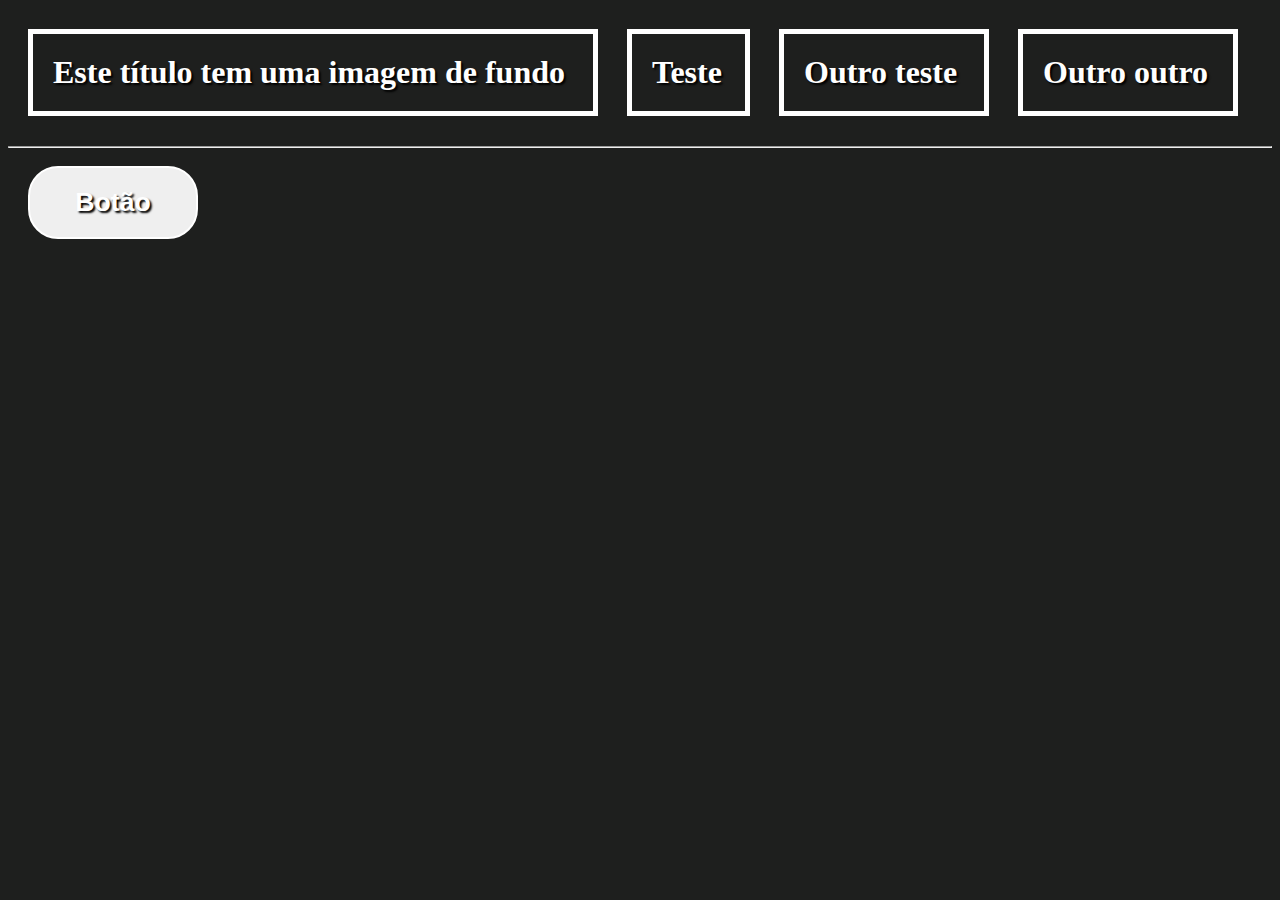
<file: 2_intro/index.html>
<!DOCTYPE html>
  <html lang="en">
    <head>
      <meta charset="UTF-8">
      <title>Nome da aba</title>
      <link rel="stylesheet" href="styles.css" />
    </head>
<body style="padding-bottom: 500px">
  
 <!--imagem no background-->

    <div class="alinhada">
      <h1 class="bi">Este título tem uma imagem de fundo</h1>
    </div>

    <div class="alinhada">
      <h1 class="ad">Teste</h1>
    </div>

    <div class="alinhada">
      <h1 class="ot">Outro teste</h1>
    </div>

    <div class="alinhada">
      <h1 class="oo">Outro outro</h1>
    </div>

 <hr>

  <button class="bt">
    <a class="anchor" href="button.html">
      <h1>Botão</h1>
    </a>
  </button>

 <!---->



</body>
  </html>
</file>
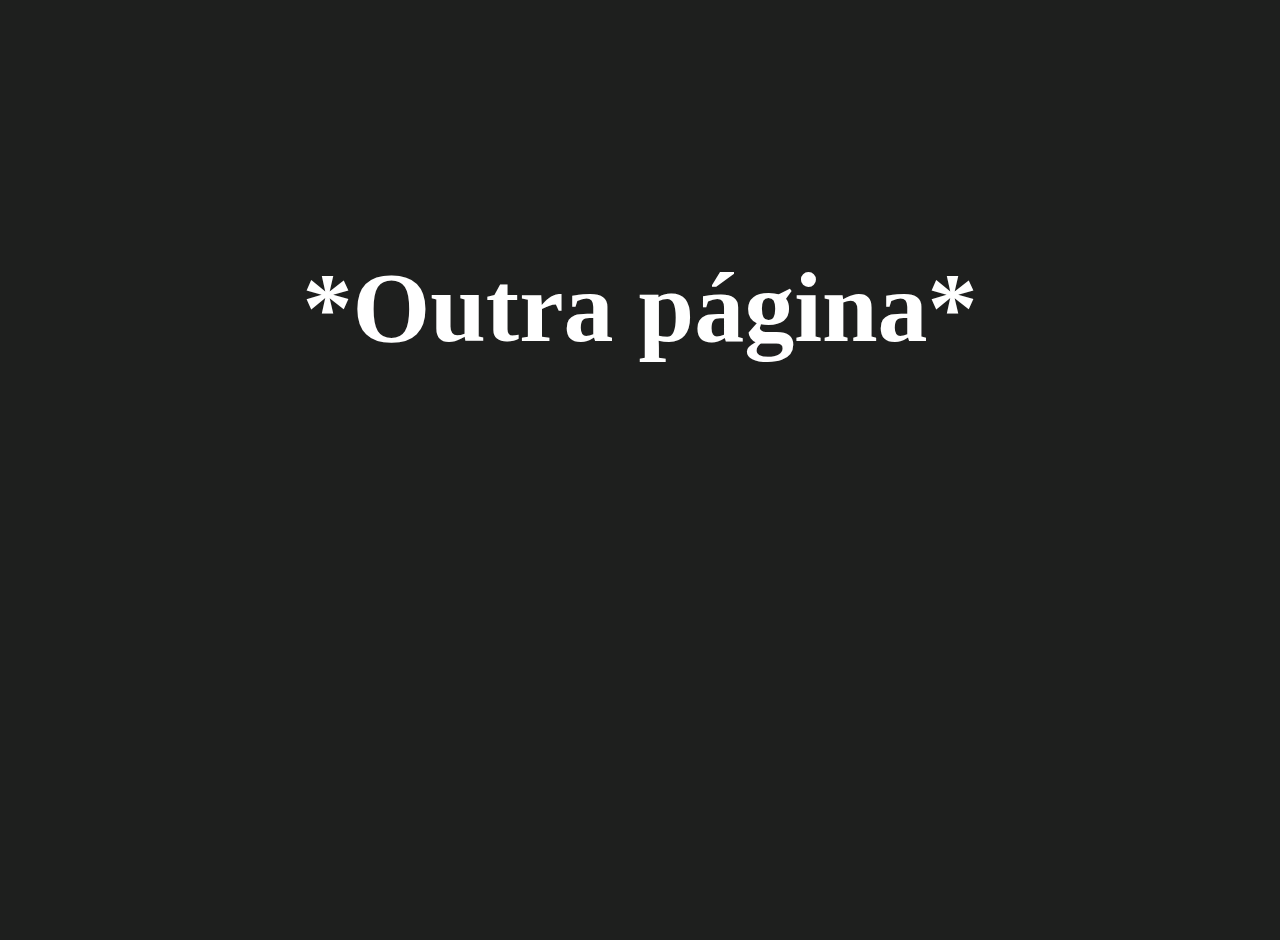
<file: 2_intro/button.html>
<!DOCTYPE html>
  <html lang="en">
    <head>
      <meta charset="UTF-8">
      <title>Nome da aba</title>
      <link rel="stylesheet" href="button.css" />
    </head>
<body style="padding-bottom: 500px">

  <h1>*Outra página*</h1>

</body>
  </html>
</file>
<file: 2_intro/styles.css>
body {
  background-color: #1e1f1e;
  color: white;
}

/*backgorund-image*/

.alinhada {
  display: inline-block;
  margin-right: 25px;
}

.bi {
  background-image: url(https://i.ibb.co/Jz6wJqQ/Screenshot-from-2024-12-27-14-14-46.png);
  background-repeat: no-repeat;
  background-size: cover;
  width: 520px;
  padding: 20px;
  text-shadow: 2px 2px 2px black;
  border: 5px solid white;
  margin-left: 20px;
}

.ad {
  background-image: url(https://i.ibb.co/2jst20j/Screenshot-from-2024-12-27-14-40-57.png);
  background-repeat: no-repeat;
  background-size: cover;
  width: 73px;
  padding: 20px;
  text-shadow: 2px 2px 2px black;
  border: 5px solid white;
}

.ot {
  background-image: url(https://i.ibb.co/NKPcvbT/Screenshot-from-2024-12-27-17-16-24.png);
  background-repeat: no-repeat;
  background-size: cover;
  width: 160px;
  padding: 20px;
  text-shadow: 2px 2px 2px black;
  border: 5px solid white;
}

.oo {
  background-image: url(https://i.ibb.co/ZNvFbZc/Screenshot-from-2024-12-27-17-33-38.png);
  background-repeat: no-repeat;
  background-size: cover;
  width: 170px;
  padding: 20px;
  text-shadow: 2px 2px 2px black;
  border: 5px solid white;
}

.bt {
  background-image: url(https://i.ibb.co/cc1qcw9/Screenshot-from-2024-12-27-18-08-05.png);
  background-repeat: no-repeat;
  background-size: cover;
  border-radius: 30px;
  width: 170px;
  text-shadow: 2px 2px 2px black;
  border: 2px solid white;
  margin: 10px 0px 0px 20px;

  &:hover{
    opacity: 0.75;
  }
}

.anchor {
  color: white;
  text-decoration: none;
}

.anchor:visited {
  color: white;
  text-decoration: none;
}
</file>
<file: 2_intro/button.css>
body {
  background-color: #1e1f1e;
  color: white;
}

h1 {
  font-size: 100px;
  text-align: center;
  margin-top: 250px;
}
</file>
